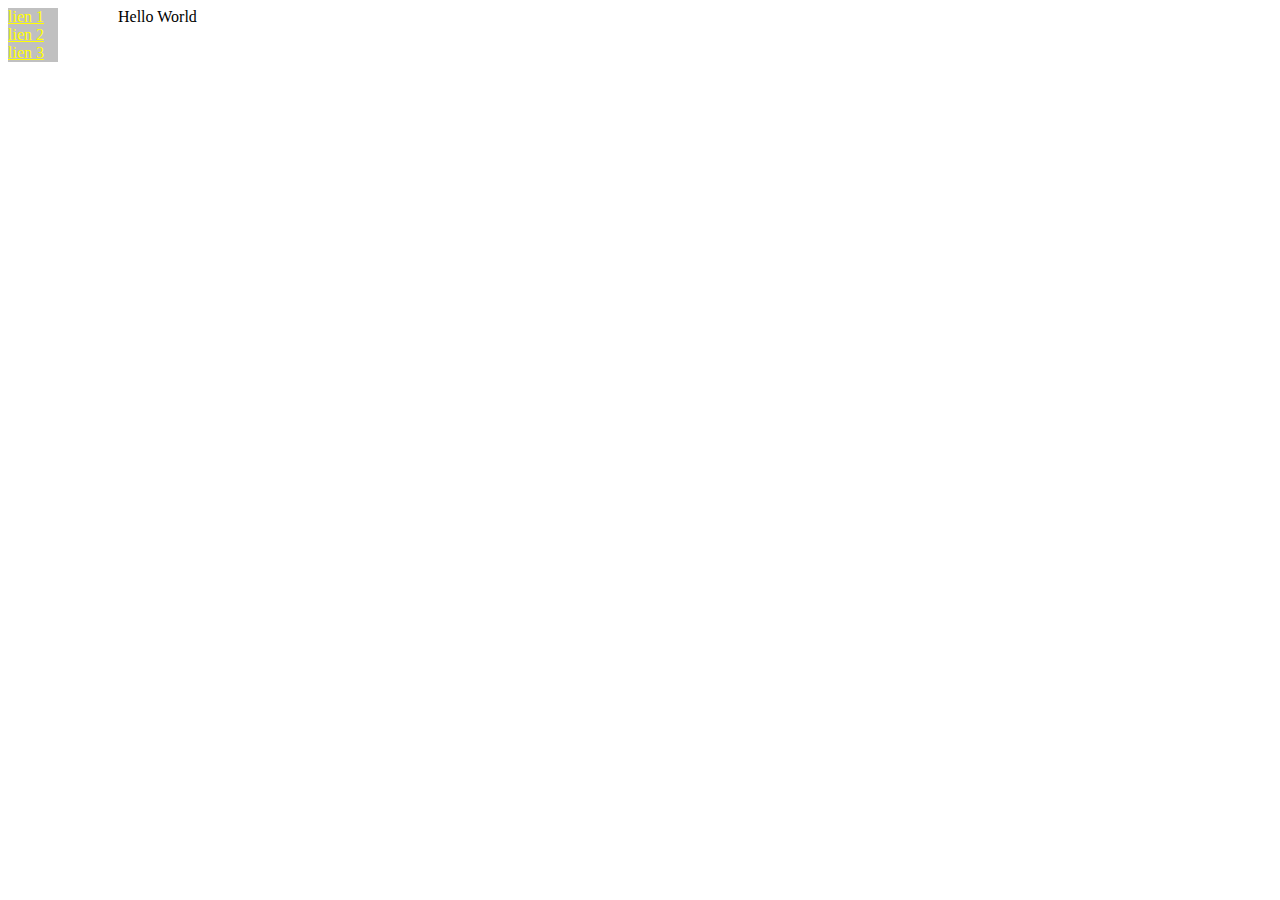
<file: D__Web-TP/TP03P2/index.html>
<html>
    <head>
        <title>Ma page de test</title>
        <link href="style.css" rel="stylesheet" media="all" type= "text/css">
    </head>

    <body>
        <div id="menu">
            <a href="index.html">lien 1</a>
            <a href="index.html">lien 2</a>
            <a href="index.html">lien 3</a>
        </div>
        <div id="contenu">
            <p>Hello World</p>
        </div>
    </body>
</html>
</file>
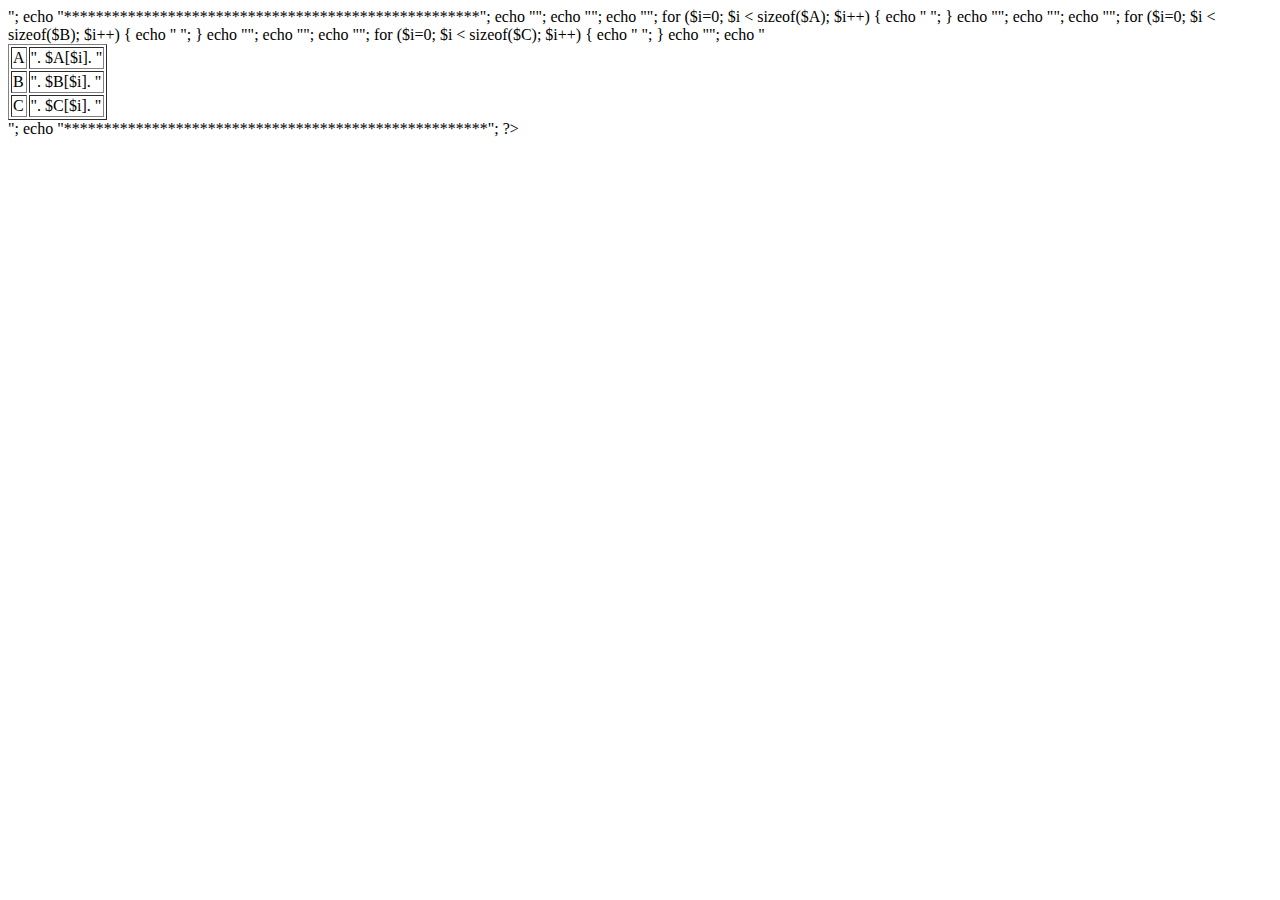
<file: D__Web-TP/TP04/index.html>
<html>
<head>
<title></title>
</head>
<body>
<?php
$A=array();
$B=array();
$C=array();
for ($i=1; $i<= 50; $i++) {
if ($i%2==0) {
$A[]=$i;
}else{
$B[]=$i;
}

}
for ($i=0; $i <sizeof($A) ; $i++) {
$C[]=$A[$i]+$B[$i];
}
echo "<br>";
echo "****************************************************";
echo "<table border=1>";
echo "<tr>";
echo "<td> A </td>";
for ($i=0; $i < sizeof($A); $i++) {
echo "<td>". $A[$i]. "</td> ";
}
echo "</tr>";
echo "<tr>";
echo "<td> B </td>";
for ($i=0; $i < sizeof($B); $i++) {
echo "<td>". $B[$i]. "</td> ";
}
echo "</tr>";
echo "<tr>";
echo "<td> C </td>";
for ($i=0; $i < sizeof($C); $i++) {
echo "<td>". $C[$i]. "</td> ";
}
echo "</tr>";
echo "</table>";
echo "*****************************************************";
?>
</body>
</html>
</file>
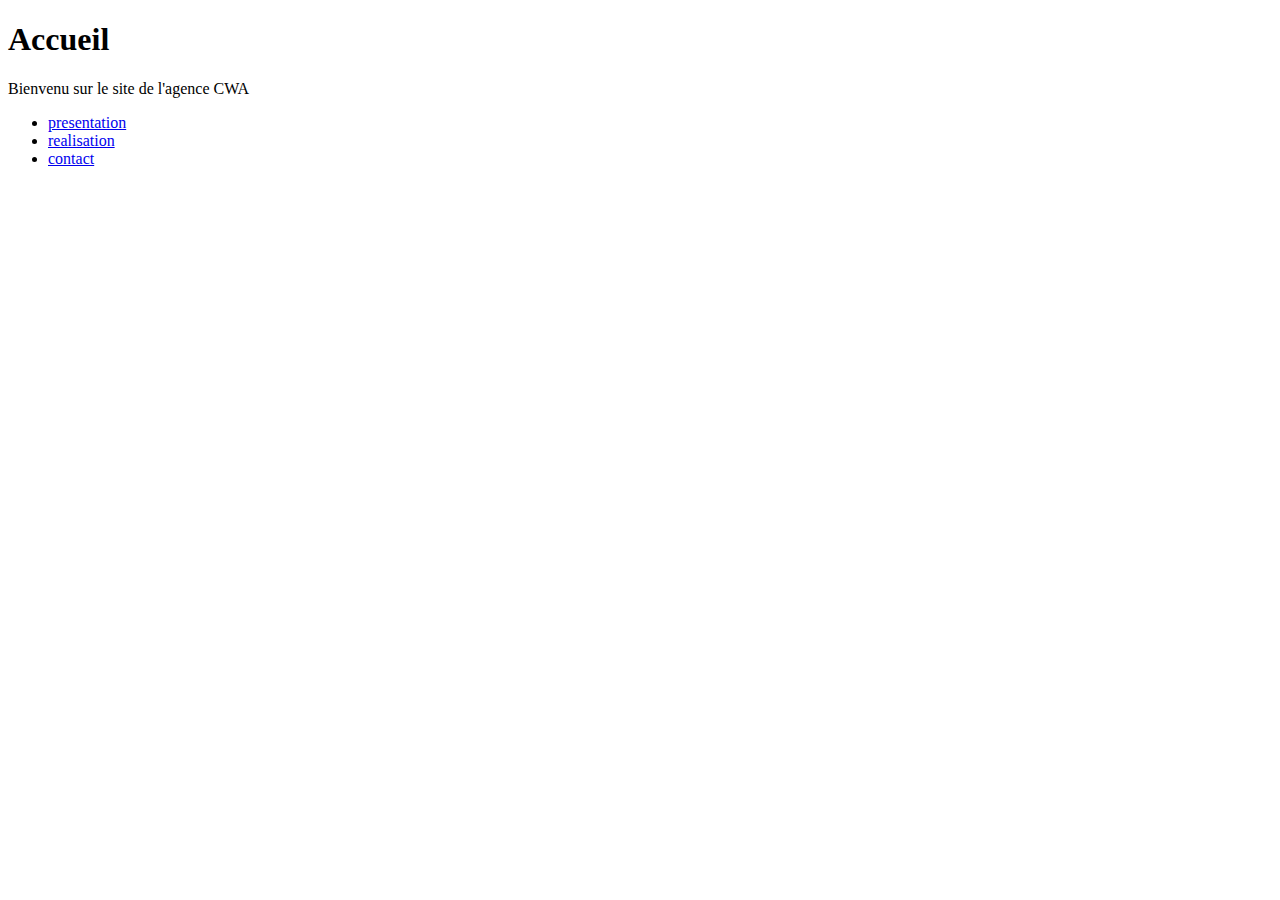
<file: D__Web-TP/TP01/accueil.html>
<!DOCTYPE html>
<html lang="en">
<head>
    <meta charset="UTF-8">
    <title>Title</title>
</head>
<body>
<h1>
    Accueil
</h1>
<p>
    Bienvenu sur le site de l'agence CWA
</p>
<ul>
    <li>
        <a href="presentation.html">presentation</a>
    </li>
    <li>
        <a href="realisation.html">realisation</a>
    </li>
    <li>
        <a href="contact.html">contact</a>
    </li>
</ul>
</body>
</html>
</file>
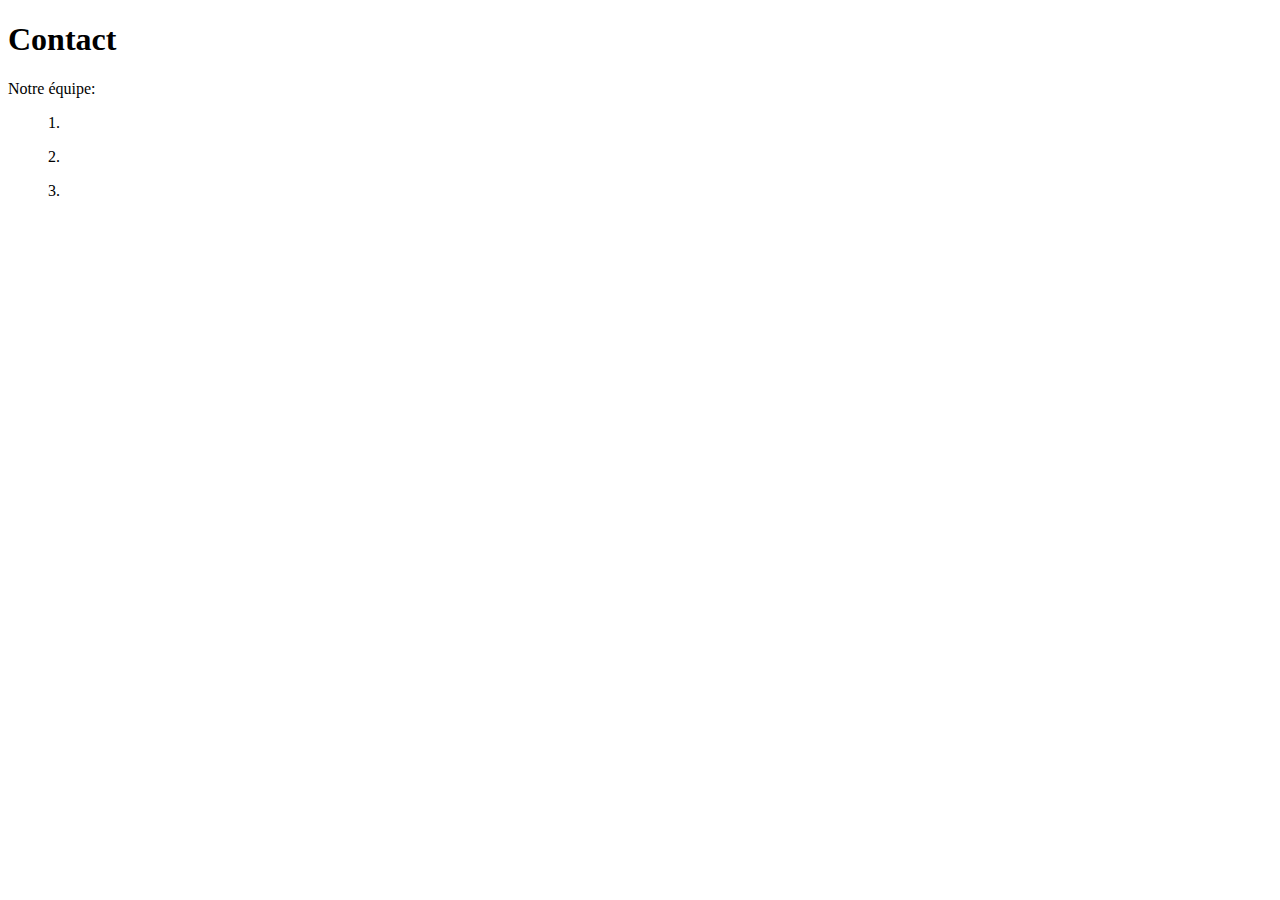
<file: D__Web-TP/TP01/contact.html>
<!DOCTYPE html>
<html lang="en">
<head>
    <meta charset="UTF-8">
    <title>contact</title>
</head>
<body>
<h1>
    Contact
</h1>
<p>
    Notre  équipe:
</p>
<ol>
    1.
</ol>
<ol>
    2.
</ol>
<ol>
    3.
</ol>
</body>
</html>
</file>
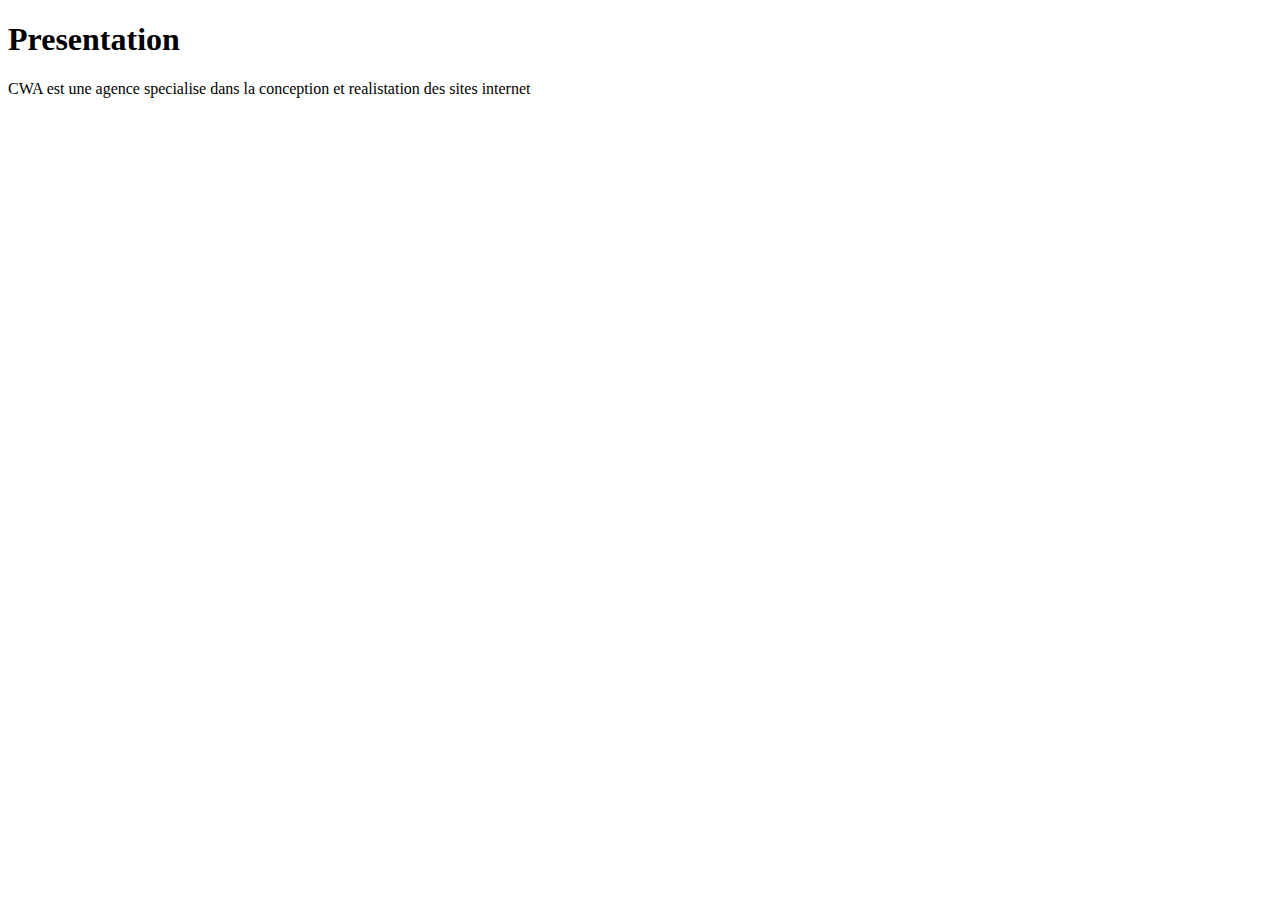
<file: D__Web-TP/TP01/presentation.html>
<!DOCTYPE html>
<html lang="en">
<head>
    <meta charset="UTF-8">
    <title>presentation</title>
</head>
<body>
<h1>
    Presentation
</h1>
<p>
    CWA est une agence specialise dans la conception et realistation des sites internet
</p>
</body>
</html>
</file>
<file: D__Web-TP/TP03P2/style.css>
#menu a{
    display: block;
    color: yellow;
}
#menu {
    background-color:silver;
    width:50px;
    float:left;
}
#contenu {
    margin-left: 110px;
}
</file>
